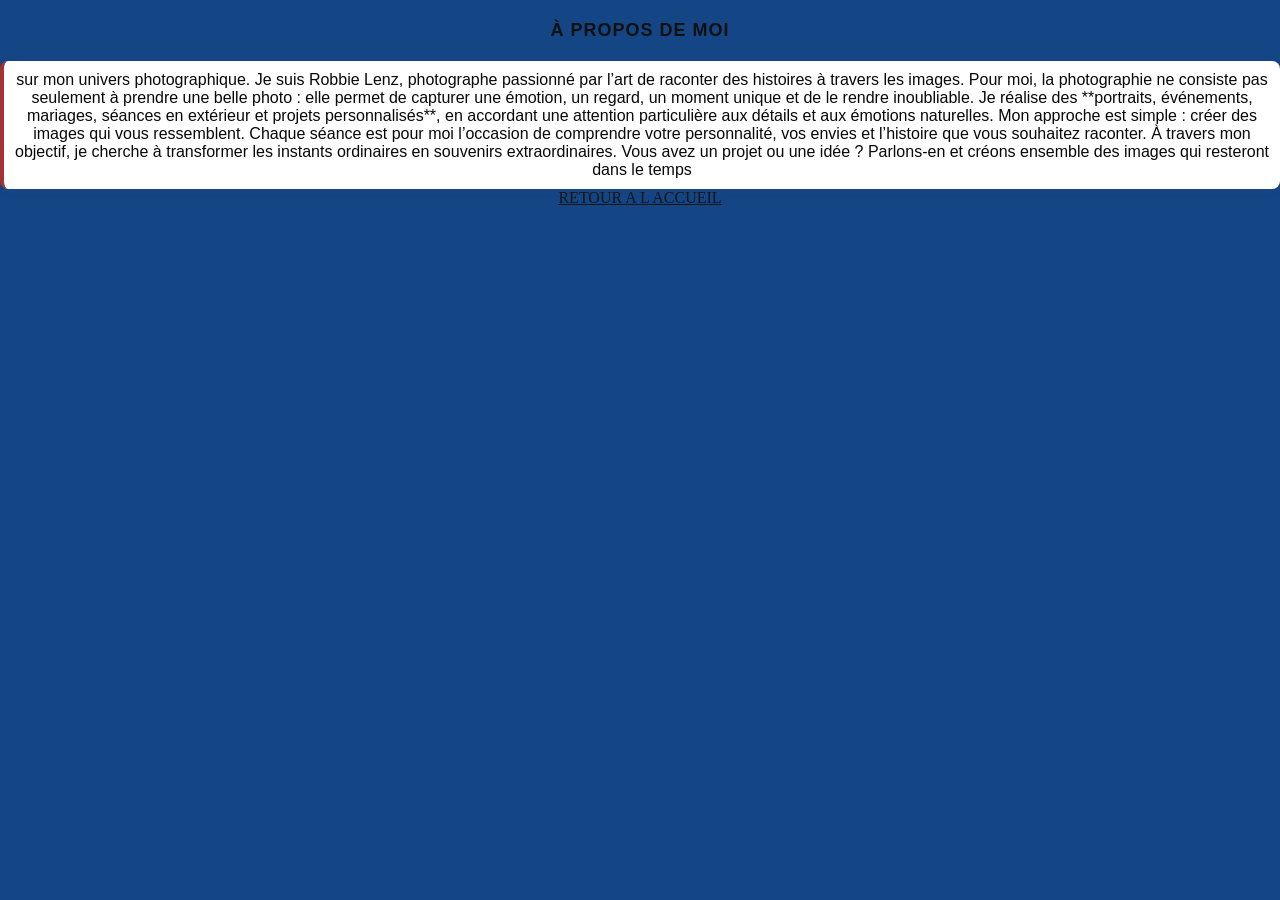
<file: a_propos.html>
<!doctype html>
<html lang="fr">
<head>
  <meta charset="utf-8" />
  <meta name="viewport" content="width=device-width, initial-scale=1.0" />
  <title>A propos_robbies lenz photographie</title>
  <link href="style.css" rel="stylesheet" />
</head>

<body>
  <div class=" Apropos">
<h1>À propos de moi</h1>

<p>sur mon univers photographique.

Je suis Robbie Lenz, photographe passionné par l’art de raconter des histoires à travers les images. Pour moi, la photographie ne consiste pas seulement à prendre une belle photo : elle permet de capturer une émotion, un regard, un moment unique et de le rendre inoubliable.

Je réalise des **portraits, événements, mariages, séances en extérieur et projets personnalisés**, en accordant une attention particulière aux détails et aux émotions naturelles.

Mon approche est simple : créer des images qui vous ressemblent. Chaque séance est pour moi l’occasion de comprendre votre personnalité, vos envies et l’histoire que vous souhaitez raconter.

À travers mon objectif, je cherche à transformer les instants ordinaires en souvenirs extraordinaires.

Vous avez un projet ou une idée ? Parlons-en et créons ensemble des images qui resteront dans le temps
</p>
<div class="lien">
<a href="index.html">RETOUR A L ACCUEIL</a>
  </div>
</body>
</html>
</file>
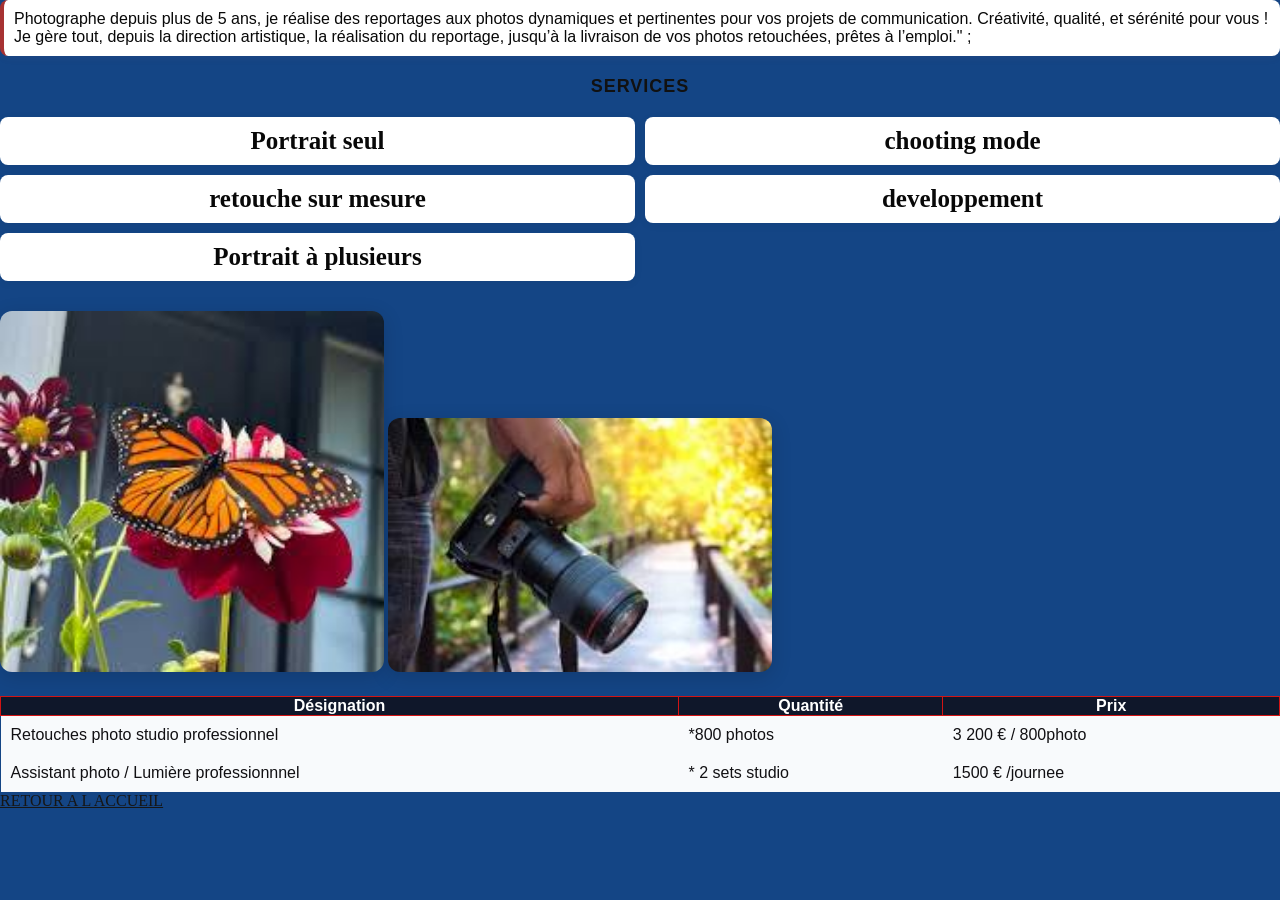
<file: photographie.html>
<!DOCTYPE html>
<html lang="fr">
<head>
  <meta charset="utf-8">
  <meta name="viewport" content="width=device-width, initial-scale=1.0">
  <title>A propos de Robbies Lenz</title>
  <link href="style.css" rel="stylesheet" />
</head>
<body>
  <p>
      Photographe depuis plus de 5 ans, je réalise des reportages aux photos dynamiques et pertinentes pour vos projets
      de communication. Créativité, qualité, et sérénité pour vous ! Je gère tout, depuis la direction artistique, la
      réalisation du reportage, jusqu’à la livraison de vos photos retouchées, prêtes à l’emploi." ;
    </p>
    <h1>services</h1>
    <ul>
      <li>Portrait seul </li>
      <li>chooting mode</li>
      <li>retouche sur mesure</li>
      <li>developpement</li>
    <li>Portrait  à plusieurs</li>
    </ul>
     <img src="photos/download (1).jpg" alt="un papillon">
     <img src="photos/download.jpg" alt="appareil photo">
          <table>
    <section class="tarifs">
      <h2>Tarifs</h2>
      <thead>
        <tr>
          <th>Désignation</th>
          <th>Quantité</th>
          <th>Prix</th>
        </tr>
      </thead>
      <tbody>
        <tr>
          <td>Retouches photo studio professionnel</td>
          <td> *800 photos</td>
          <td>3 200 € / 800photo</td>
        </tr>
        <tr>
          <td>Assistant photo / Lumière professionnnel</td>
          <td>* 2 sets studio</td>
          <td>1500 € /journee</td>
        </tr>
      </tbody>
  </table>
  </section>
  <div class="lien">
            <a href="index.html">RETOUR A L ACCUEIL</a>
            </div>
        </body>
      </html>
</file>
<file: style.css>
*{
box-sizing: border-box;
margin: 0;
padding: 0;
}
html {
    color: #111013;
    width: 100%;
   scroll-behavior: smooth;
}
.Apropos{
text-align: center;
}
a{
    color:rgb(22, 22, 22);
     font-size: 1em;
    font-family: manrope;
}
ul{
    font-family: manrope;
}
span{
    font-family:'Gill Sans', 'Gill Sans MT', Calibri, 'Trebuchet MS', sans-serif;
}
.highlight {
    color: #A5B4FC;
}
.important {
  color: #a5b4fc;
}

.photo{
    display: flex;
    align-items: center;
    gap: 0px;
    background-color: #9393c4;
    width:100%;
}

.image-container {
    position: relative;
    width: 400px;
    overflow: hidden;
}

.image-container img {
    width: 100%;
    display: block;
}

.overlay {
    position: absolute;
    top: 0;
    left: 0;
    width: 100%;
    height: 100%;
    background: rgba(0, 0, 0, 0.5);

    display: flex;
    align-items: center;
    justify-content: center;

    opacity: 0;
    transition: 0.3s;
}

.image-container:hover .overlay {
    opacity: 1;
}

.txte {
    flex: 1;
}
body {
  font-family: 'Manrope', sans-serif;
    width: 100%;
  background-color:#144585;
  margin: 0;
  padding: 0;
}
em {
  color: #a5b4fc;
  font-style: normal;
  
}
p,
li {
  font-size:25px;
  color:rgb(8, 8, 8);
  background:linear-gradient(to right #ffffff,#444444);

}
.alt{
  color: #f8f8fd;
}
a:hover { text-decoration: underline;
}
.cta:hover {
  background: linear-gradient(#0f0f0f, #3d3d4b);
  text-decoration: none;
}
.lien-icone:hover {
  opacity: 0.5;
}
header {
    display: block;
    width: 100%;
    padding: 5px;
  
}

nav {
    display: flex;
    gap: 25px;
}

nav a {
    color: white;
    text-decoration: none;
    font-weight: bold;
}

nav a:hover {
    color: #ddd;
}

main {
    padding: 10px;
}

main section {
    margin-bottom: 0px;
}


.footer {
    width: 100%;
background-color: #bfc0f5;
    padding: 35px 25px 30px;
}

.footer-container {

    width: 100%;
    max-width: 1400px;

    margin: auto;

    display: grid;

    grid-template-columns:
        1fr
        1.2fr
        1fr
        1.1fr
        1.1fr;

    gap: 30px;
}

.footer-column {

    min-height: 190px;

    padding: 0 10px;
}


.footer-column h2 {

    font-size: 23px;

    color: #111;

    font-weight: 700;

    margin-bottom: 7px;
}

.separator {

    width: 100%;

    height: 2px;

    background-color: #111;

    margin-bottom: 20px;
}

.copyright {

    text-align: left;
}

.copyright p {

    font-size: 16px;

    line-height: 28px;
}

.social-item {

    display: flex;

    align-items: center;

    gap: 12px;

    margin-bottom: 15px;
}


.social-item p {

    font-size: 14px;

    margin: 0;
}

.social {

    width: 38px;
    height: 38px;

    min-width: 38px;

    border-radius: 50%;

    display: flex;

    align-items: center;
    justify-content: center;


    text-decoration: none;

    font-size: 20px;

    transition: 0.3s;
}



.social:hover {

    transform: scale(1.12);

    box-shadow: 0 4px 10px rgba(0,0,0,0.2);
}

.footer-links {

    list-style: none;
}


.footer-links li {

    margin-bottom: 15px;
}


.footer-links a {

    color: #111;

    text-decoration: none;

    font-size: 16px;

    display: flex;

    align-items: center;

    gap: 12px;

    transition: 0.3s;
}


.footer-links a:hover {

    color: #e91e63;

    transform: translateX(5px);
}

.description {

    font-size: 15px;

    line-height: 25px;

    margin-bottom: 20px;
}

.footer-button {

    display: inline-block;

    padding: 10px 15px;

    background: #121518;

    color: #ceacac;

    text-decoration: none;

    font-size: 14px;

    border-radius: 5px;

    transition: 0.3s;
}


.footer-button:hover {

    background: #e1e4e7;

    color: white;

    transform: translateY(-2px);

    box-shadow: 0 4px 10px rgba(0,0,0,0.2);
}

@media screen and (max-width: 1000px) {

    .footer-container {

        grid-template-columns: repeat(2, 1fr);

    }

}


@media screen and (max-width: 600px) {

    .footer {

        padding: 30px 20px;

    }

    .footer-container {

        grid-template-columns: 1fr;

        gap: 20px;

    }

    .footer-column {

        min-height: auto;

        padding: 10px 0 20px;

    }

    .footer-column h2 {

        font-size: 21px;

    }

    .separator {

        margin-bottom: 15px;

    }

    .social-item {

        margin-bottom: 12px;

    }

    .footer-button {

        font-size: 13px;

    }

}
.important {
    font-weight: bold;
}

.cta {
    display: inline-block;
    margin-top: 0px;
    text-decoration: none;
}
section{
    padding: 10px;
}
.a_propos{
 text-align: center;
}
.a_propos_h2{
margin-top: 30px;
}
.a_propos_ul{
margin-top: 20px;
}
.galerie {
      display: flex;
      flex-wrap: wrap; 
    }
    .galerie img {
      width: 32%;
    
    }
    .texte-n {
      justify-content: space-between;
      align-items: center;
      gap: 10px;
      background: #0c0a0a88;
    }
    .grid-photos {
  width: 150%;
  height:150%;
}
a.cta{
    display: inline-block;
    text-decoration:none;
  margin: 10px;   
  padding: 10px ;
  background: #e9eef3;
  color: rgb(14, 13, 13);
  border-radius: 5px;
}
.image-container {
  position: relative;
  display: inline-block;
}
.image-container img {
  display: block;
  width: 100%;
  max-width: 400px;
}
.overlay {
  position: absolute;
  top: 0;
  left: 0;
  width: 100%;
  height: 100%;
  background-color: rgba(0, 0, 0, 0.7);
  color: rgb(185, 122, 122);
  display: none; 
  justify-content: center;
  align-items: center;
  font-size: 18px;
  font-weight: bold;
}
.image-container:hover .overlay {
  display: flex;
}
.tarifs table {
  width: 100%;
  border-collapse: collapse;
  background: #0a0a23;
  color: rgb(14, 12, 12);
}
.tarifs th, .tarifs td {
  padding: 10px;
  border: 1px solid #333;
  text-align: center;
}
.tarifs h2 {
  text-align: center;
  margin-bottom: 15px;
}
.tarifs tbody tr td {
  padding: 10px;
  font-size: 37px;
}
h1, h2, h3 {
  font-size: 2em;
}

.accueil-introduction,
form {
  width: auto; 
  max-width: 400px; 
  margin: 0 auto; 
  color: rgb(229, 160, 160);
}

.tarifs {
  display: none;
}

@media screen and (max-width: 996px) {

  .accueil-introduction,
  .grille-photos, 
  form {
    flex-direction: column;
    display: flex;
  } 
  main,
  section {
    padding-left: 20px;
    padding-right: 20px;
  }
  
  
} 

form{
  color: #241414;
}
form {
   
    margin: 30px auto;
    padding: 25px;
    background-color: #d18080;
    border-radius: 10px;
   
}

label {
    display: block;
    margin-top: 15px;
    margin-bottom: 5px;
    font-weight: bold;
}

input,
select,
textarea {
    width: 100%;
    padding: 10px;
    border: 1px solid #ccc;
    border-radius: 5px;
    box-sizing: border-box;
}

textarea {
    resize: vertical;
}

button {
    margin-top: 20px;
    padding: 10px 20px;
    border: none;
    border-radius: 5px;
    cursor: pointer;
}

.image-con{
    display: flex;
    align-items: center;      
    justify-content: center; 
    gap: 30px;           
      width: 100px;
}     
.texte p {
    text-align: left;       
}
.bloc{
  display:flex;
  flex-direction: row; 
  align-items: center;
  gap: 0;
  padding: 0;
  margin: 0;
  background-color: #efeff5; 
  width: 100%;
  max-width: 100%;
  box-sizing: border-box;
}
.bloc.texte {
  flex: 1;
}

.bloc img {
  width: 200px;
  margin: 0;
}
.site-header {
  background-image: linear-gradient(rgba(66, 131, 190, 0.55),rgba(109, 139, 196, 0.55)),
  url("photos/OIP (1).webp");
  background-size: cover;
  background-position: center;
  width: 100%;
  align-items: center;
  display: flex;

}
.nav-bar {
  display: flex;
  min-height: 78px;
  margin-left: auto; 
align-items: center;
  
}
.logo{
  color:white;
  font-weight: bold;
}

.photo-carte {
  background: #b4b4c5;
  color: rgb(97, 91, 91);
  padding: 30px;
  display: flex; 
  align-items: center;
  gap: 40px;
}

.image-con {
  width: 280px;
  height: 280px;
  object-fit: cover;
  border-radius: 10px;
  flex-shrink: 0;
}
.photo-carte h2 {
  font-size: 3em;
}

.photo-carte p {
  max-width: 150px;
}
form {
  display: grid;
  gap: 1.2rem;
  width: 100%;
}

.form-row {
  display: grid;
  gap: 0.45rem;
}

.two-columns {
  grid-template-columns: 1fr 1fr;
  gap: 1rem;
}

.field {
  display: grid;
  gap: 0.45rem;
}

label {
  font-weight: 700;
  color: var(--navy);
}

input,
select,
textarea {
  width: 100%;
  border: 1px solid var(--line);
  background: #f8fdff;
  border-radius: 10px;
  padding: 0.85rem 0.95rem;
  font-size: 1rem;
  color: var(--text);
  font-family: Arial, Helvetica, sans-serif;
}

textarea {
  resize: vertical;
  min-height: 120px;
}

input:focus,
select:focus,
textarea:focus {
  outline: 2px solid rgba(242, 139, 45, 0.3);
  border-color: var(--orange);
}

.submit-button {
  width: fit-content;
  margin-top: 0.5rem;
}


  .two-columns {
    grid-template-columns: 1fr;
  }


@media (max-width: 520px) {
  .intro {
    padding-top: 3rem;
  }
}
.bloc {
    display: flex;
    align-items: center;
    gap: 30px;
    padding: 10px;
}

.bloc img {
    width: 300px;
}

.texte {
    flex: 1;
}
table {
  width: 100%;
  border-collapse: collapse;
  margin-top: 20px;
  border-radius: 12px;
  box-shadow: 0 4px 12px rgb(0,0,0,0,1); 
}

th {
  border: 1px solid rgb(211, 20, 20);
   background-color: #0f172a;
   color: white;
}
td{
  padding: 10px;
  background-color: #f8fafc;
}
.btn-ouvrir {
   background: linear-gradient(#554c86, #5e5fa0);
  text-decoration: none;
}
.lien-icone:hover {
  opacity: 0.5;
}
 a.btn-ouvrir{
    display: inline-block;
    text-decoration:none;
  margin: 10px;   
  padding: 10px;
  background: #81a3c5;
  color: rgb(14, 13, 13);
  border-radius: 5px;
}
button:hover{
 background-color: #e1e9fa;
}

#popup-form {
  display: none;
  position: fixed;
  top: 0; left: 0;
  width: 100%; height: 100%;
  background: rgba(187, 163, 163, 0.7);
  justify-content: center;
  align-items: center;
  z-index: 1000;
}

#popup-form:target {
  display: flex;
}

.form-container {
  background: rgb(161, 65, 65);
  padding: 10px;
  width: 90%;
  max-width: 600px;
  border-radius: 10px;
  max-height: 90vh;
  overflow-y: auto;
  position: relative;
}
.fermer {
  position: absolute;
  top: 10px; right: 15px;
  text-decoration: none;
  font-size: 22px;
  color: red;
  font-weight: bold;
}
.form-row { margin-bottom: 15px; }
.two-columns { display: flex; gap: 15px; }
.field { flex: 1; display: flex; flex-direction: column; }
label { font-weight: bold; margin-bottom: 5px; }
input, select, textarea {
  padding: 10px;
  border: 1px solid #ccc;
  border-radius: 5px;
}

.profile{
  width:100%;
  margin:0;
  background: color #f6f2f7;
  border: radius 10px;
  padding:0px;
}
.texte-ni{
  background-color:#ffffff;

  }
.survol{
  width:100%;
  min-height: 300px;
  margin: 30px auto;
  background: color #f6f2f7;
  border: radius 10px;
  padding:10px;
  box-sizing: box;
}
p {
    background: white;
    padding: 10px;
    border-left: 4px solid #a73232;
    border-radius: 8px;
    box-shadow: 0 2px 10px rgba(204, 82, 82, 0.05);
    font-size: 16px;
}

h1 {
    text-align: center;
    font-size: 18px;
    margin: 10px 0 ;
    text-transform: uppercase;
    letter-spacing: 1px;
    color: #111;
    padding: 10px 
  
}

ul {
    list-style: none;
    padding: 0;
    display: grid;
    grid-template-columns: 1fr 1fr;
    gap: 10px;
}

li {
    background: white;
    padding: 10px;
    border-radius: 8px;
    text-align: center;
    font-weight: bold;
    box-shadow: 0 2px 10px rgba(0,0,0,0.05);
    transition: 0.3s;
}

li:hover {
    background: #000;
    color: white;
    transform: translateY(-3px);
}
 img {
    width: 30%;
    margin-top:30px;
    border-radius: 12px;
    box-shadow: 0 5px 20px rgba(0,0,0,0.15)

}
</file>
